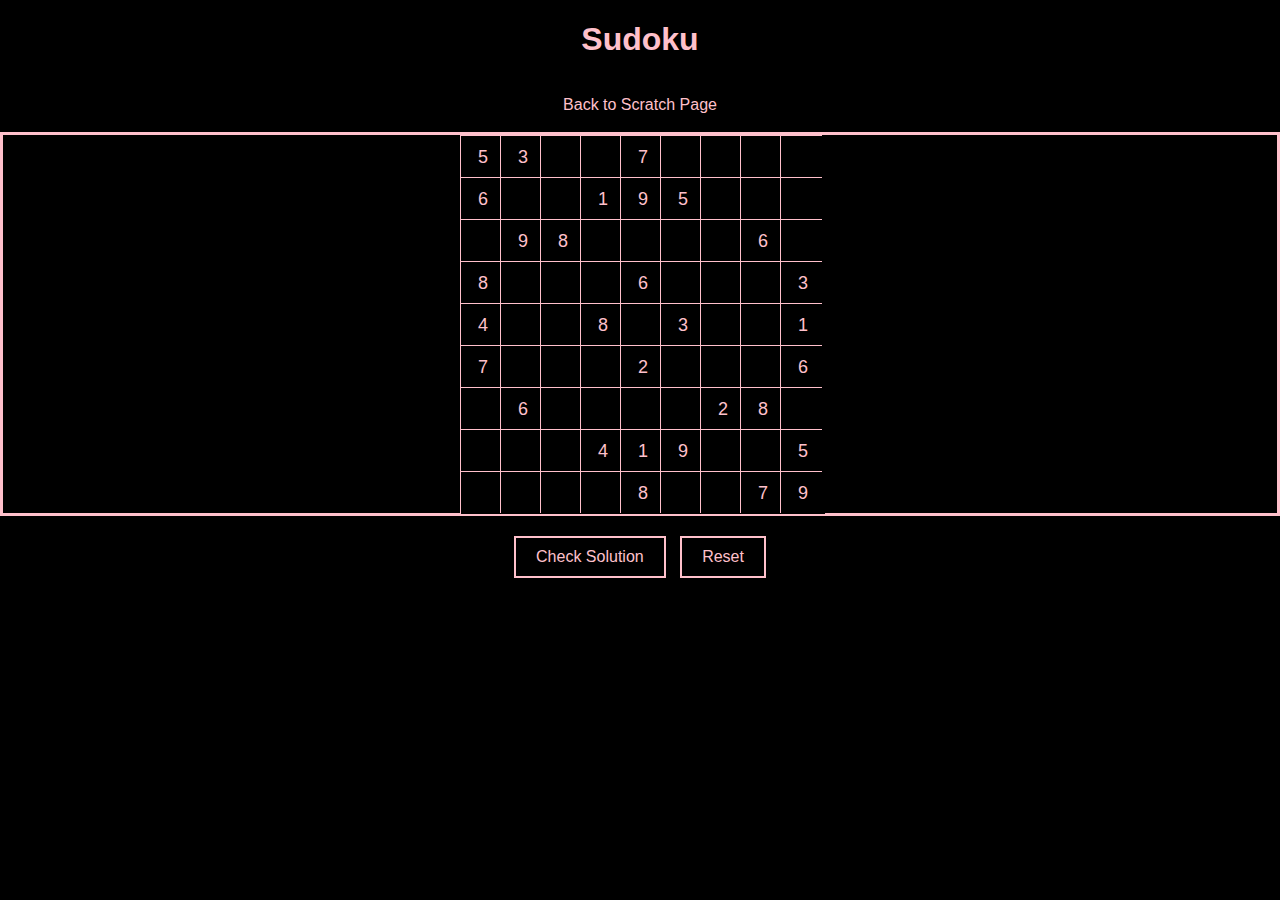
<file: html/aiwebapp.html>
<!DOCTYPE html>
<html lang="en">
<head>
  <meta charset="UTF-8">
  <meta name="viewport" content="width=device-width, initial-scale=1.0">
  <title>Sudoku</title>
  <style>
    body {
      font-family: Arial, sans-serif;
      text-align: center;
      background-color: black; /* Black background */
      color: pink; /* Pink text */
      margin: 0;
      padding: 0;
    }
    h1 {
      margin-bottom: 20px;
      font-family: 'Lucida Sans', 'Lucida Sans Regular', 'Lucida Grande', 'Lucida Sans Unicode', Geneva, Verdana, sans-serif;
      color: pink; /* Ensure header text is pink */
    }
    .sudoku-container {
  display: grid;
  grid-template-columns: repeat(9, 40px);
  gap: 0; /* Remove gaps between cells */
  border-width:  4px 4px 4px 4px;
  border: solid pink; /* Finished pink border around the game */
  justify-content: center;
  background-color: black; /* Ensure background matches body */
  margin: 0 auto; /* Center the container */
}

.cell {
  width: 40px;
  height: 40px;
  text-align: center;
  font-size: 18px;
  border: 1px solid pink; /* Pink borders around each cell */
   /* Include border in the cell dimensions */
}

    .cell input {
      width: 100%;
      height: 100%;
      border: none;
      text-align: center;
      font-size: 18px;
      color: pink; /* Pink text for input */
      background-color: black; /* Black background for input */
    }
    .cell input:focus {
      outline: 2px solid #ff69b4; /* Bright pink outline when focused */
    }
    .preset {
      background-color: #333; /* Dark gray for preset cells */
      font-weight: bold;
      color: pink; /* Ensure preset text is pink */
    }
    .button-container {
      margin-top: 15px;
    }
    button {
      padding: 10px 20px;
      font-size: 16px;
      margin: 5px;
      cursor: pointer;
      border: 2px solid pink;
      background-color: black; /* Match body background */
      color: pink; /* Pink button text */
    }
    button:hover {
      background-color: #ff69b4; /* Bright pink hover effect */
      color: black; /* Invert text color on hover */
    }
  </style>
</head>
<body>
  <h1>Sudoku</h1>
  <br>
  <div id="scratch-link">
    <a href="scratch.html" class="scratch-link">Back to Scratch Page</a>
  </div>
  <br>
  
  <style>
    .scratch-link {
      color: pink; /* Correct CSS syntax for setting the text color */
      text-decoration: none; /* Optional: Remove underline from the link */
    }
  
    .scratch-link:hover {
      text-decoration: underline; /* Optional: Add underline on hover */
    }
  </style>
  
  <div class="sudoku-container" id="sudoku-board">
    <!-- Sudoku board will be generated here -->
  </div>
  <div class="button-container">
    <button onclick="checkSolution()">Check Solution</button>
    <button onclick="resetBoard()">Reset</button>
  </div>
  <script>
    const initialBoard = [
      [5, 3, null, null, 7, null, null, null, null],
      [6, null, null, 1, 9, 5, null, null, null],
      [null, 9, 8, null, null, null, null, 6, null],
      [8, null, null, null, 6, null, null, null, 3],
      [4, null, null, 8, null, 3, null, null, 1],
      [7, null, null, null, 2, null, null, null, 6],
      [null, 6, null, null, null, null, 2, 8, null],
      [null, null, null, 4, 1, 9, null, null, 5],
      [null, null, null, null, 8, null, null, 7, 9],
    ];

    const sudokuBoard = document.getElementById("sudoku-board");

    function generateBoard() {
      sudokuBoard.innerHTML = "";
      for (let row = 0; row < 9; row++) {
        for (let col = 0; col < 9; col++) {
          const cell = document.createElement("div");
          cell.classList.add("cell");
          const input = document.createElement("input");
          input.type = "text";
          input.maxLength = 1;

          if (initialBoard[row][col] !== null) {
            input.value = initialBoard[row][col];
            input.disabled = true;
            cell.classList.add("preset");
          }

          cell.appendChild(input);
          sudokuBoard.appendChild(cell);
        }
      }
    }

    function checkSolution() {
      const cells = sudokuBoard.querySelectorAll("input");
      const userBoard = [];
      for (let i = 0; i < 9; i++) userBoard.push([]);

      cells.forEach((cell, index) => {
        const row = Math.floor(index / 9);
        const col = index % 9;
        const value = parseInt(cell.value);
        userBoard[row][col] = isNaN(value) ? null : value;
      });

      if (JSON.stringify(userBoard) === JSON.stringify(solution)) {
        alert("Congratulations! You solved the puzzle!");
      } else {
        alert("There are errors in your solution. Keep trying!");
      }
    }

    function resetBoard() {
      generateBoard();
    }

    const solution = [
      [5, 3, 4, 6, 7, 8, 9, 1, 2],
      [6, 7, 2, 1, 9, 5, 3, 4, 8],
      [1, 9, 8, 3, 4, 2, 5, 6, 7],
      [8, 5, 9, 7, 6, 1, 4, 2, 3],
      [4, 2, 6, 8, 5, 3, 7, 9, 1],
      [7, 1, 3, 9, 2, 4, 8, 5, 6],
      [9, 6, 1, 5, 3, 7, 2, 8, 4],
      [2, 8, 7, 4, 1, 9, 6, 3, 5],
      [3, 4, 5, 2, 8, 6, 1, 7, 9],
    ];

    generateBoard();
  </script>
</body>
</html>
</file>
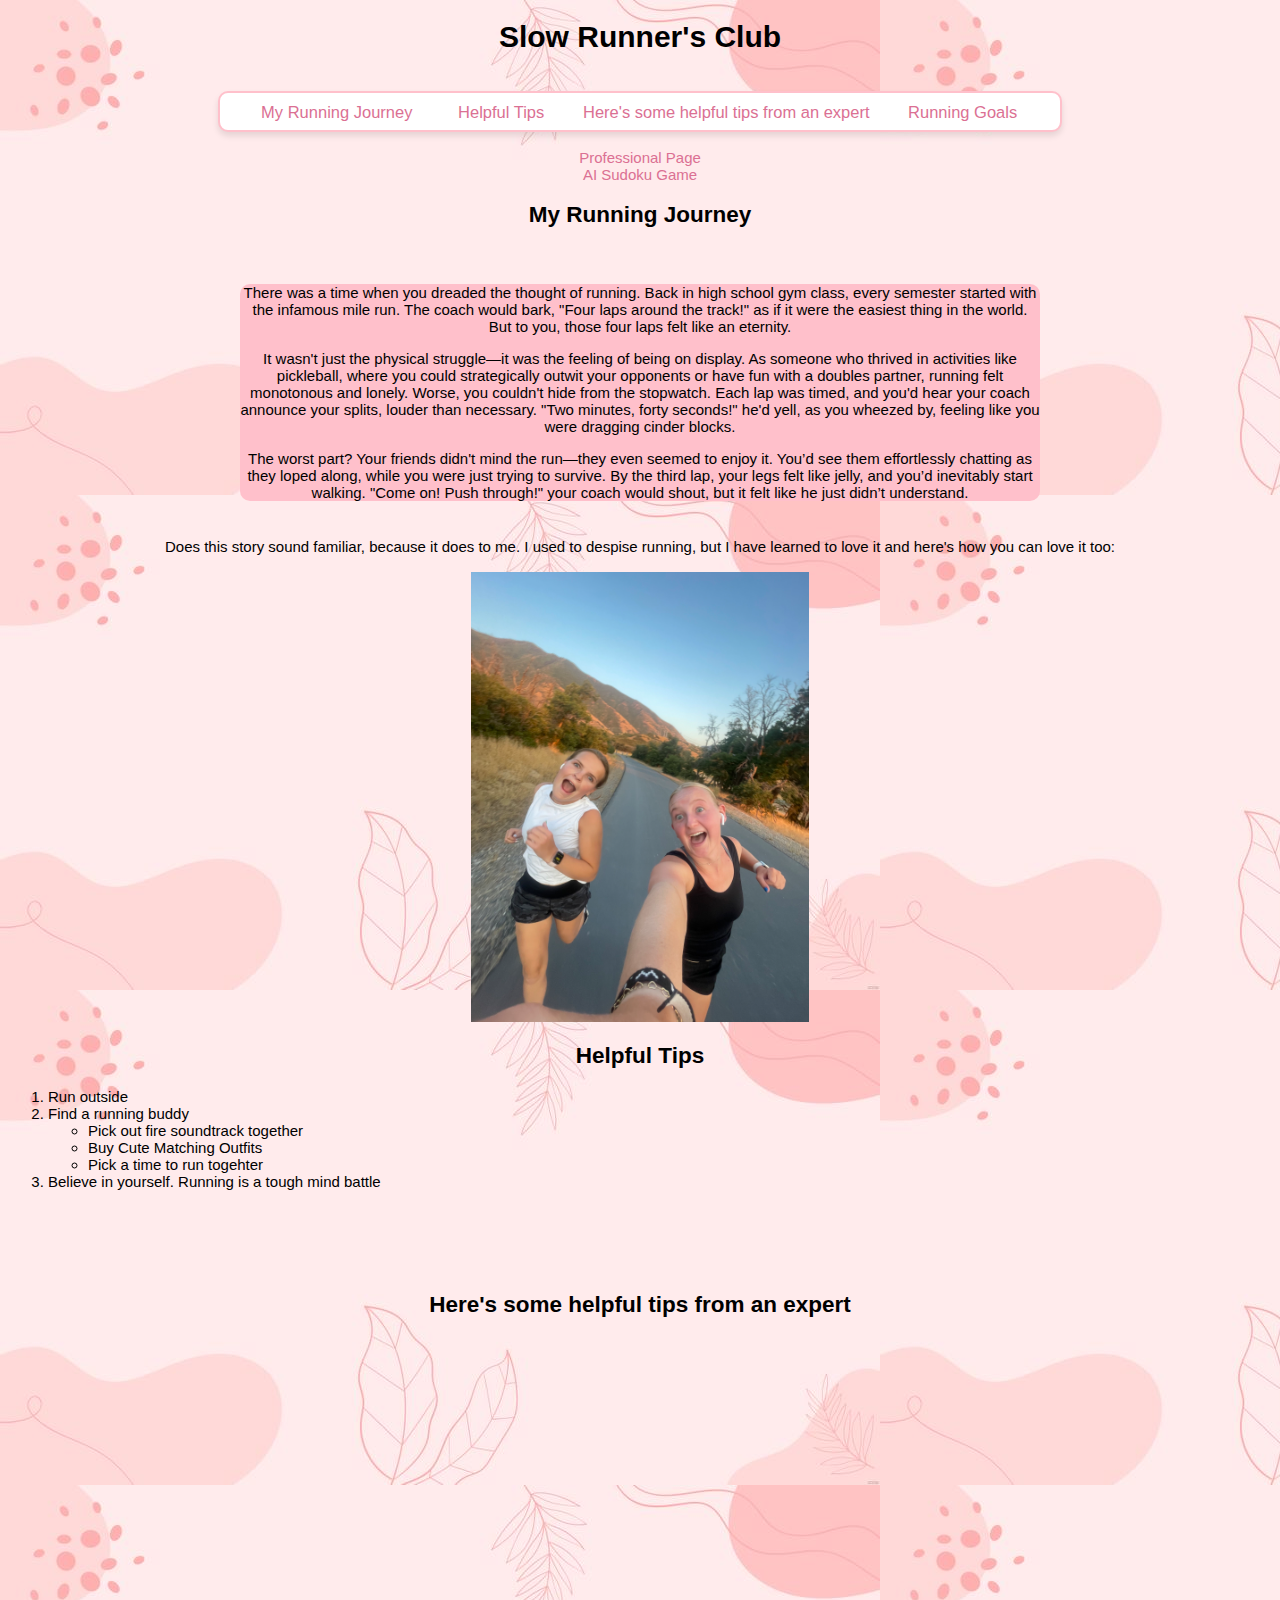
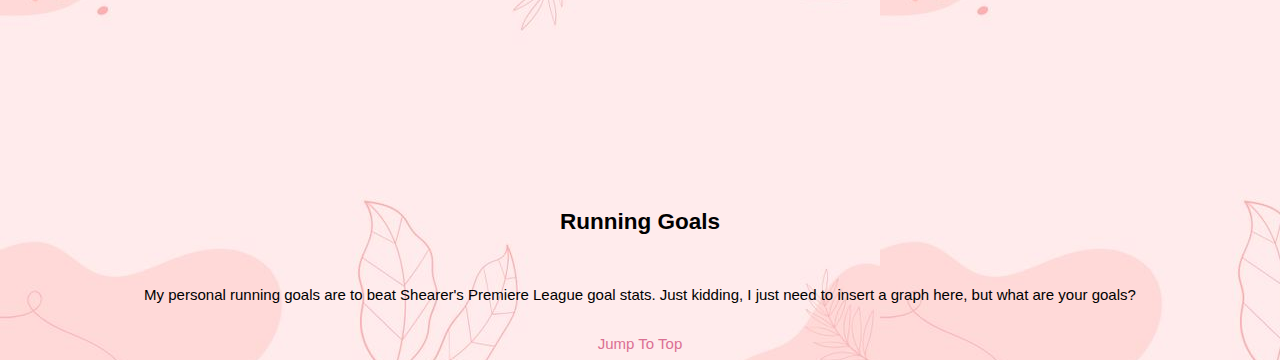
<file: html/scratch.html>
<!DOCTYPE html>
<html lang="en">
<head>
    <meta charset="UTF-8">
    <meta name="viewport" content="width=device-width, initial-scale=1.0">
    <title>Scratchpage</title>
   <!-- <link href="css/scratchcss.css" rel="customstyle" />-->
    <title>Slow Runner's Club</title>
   <link href="../css/scratchcss.css" rel="stylesheet">

    





</head>



<body class="homebg">
    <h1 id="top">Slow Runner's Club</h1>
<br>



   
    <div class="collapse navbar-collapse" id="navbarResponsive">      
    
                
               

      <ul class="navbar-nav">
        <li class="nav-item"><a class="nav-link js-scroll-trigger" href="#myrunningjourney">My Running Journey</a></li>
        <li class="nav-item"><a class="nav-link js-scroll-trigger" href="#helpfultips">Helpful Tips</a></li>
        <li class="nav-item"><a class="nav-link js-scroll-trigger" href="#expert">Here's some helpful tips from an expert</a></li>
        <li class="nav-item"><a class="nav-link js-scroll-trigger" href="#goals">Running Goals</a></li></ul></nav></div>
   
   <br>
   <div class="linkpages">
    <a href= "../index.html">Professional Page</a>
    <br> <a href="aiwebapp.html">AI Sudoku Game</a> </body></div>
    <h2 section class="resume-section" id="myrunningjourney">My Running Journey</h2>
<br>
<div class="runningjourney"> 
    <p>There was a time when you dreaded the thought of running. Back in high school gym class, 
    every semester started with the infamous mile run. The coach would bark, "Four laps around the track!" 
    as if it were the easiest thing in the world. But to you, those four laps felt like an eternity.</p>
    
    <p>It wasn't just the physical struggle—it was the feeling of being on display. As someone who
     thrived in activities like pickleball, where you could strategically outwit your opponents or 
     have fun with a doubles partner, running felt monotonous and lonely. Worse, you couldn't hide 
     from the stopwatch. Each lap was timed, and you'd hear your coach announce your splits, louder 
     than necessary. "Two minutes, forty seconds!" he'd yell, as you wheezed by, feeling like you 
     were dragging cinder blocks.</p>
    
    <p>The worst part? Your friends didn't mind the run—they even seemed to enjoy it. You’d see them 
    effortlessly chatting as they loped along, while you were just trying to survive. By the third
     lap, your legs felt like jelly, and you’d inevitably start walking. "Come on! Push through!" 
     your coach would shout, but it felt like he just didn’t understand.
    </p></div> 
    <br>
    Does this story sound familiar, because it does to me. I used to despise running, but I have learned to love it
    and here's how you can love it too:
    <br><br> <img src="../assets/img/IMG_5469.jpeg" alt="Me and my running buddy" height="450px">
    
    <br> <h2 section class="resume-section" id="helpfultips">Helpful Tips</h2>
    <ol>
        <li>Run outside</li>
        <li>Find a running buddy</li>
            <ul><li>Pick out fire soundtrack together</li>
            <li>Buy Cute Matching Outfits</li>
            <li>Pick a time to run togehter</li></ul>
            <li>Believe in yourself. Running is a tough mind battle</li>
     </ol>
<br><br>

<br>
<br>

<h2 class="resume-section" id="expert">Here's some helpful tips from an expert</h2>
<br>
<iframe src="https://www.youtube.com/embed/nEbkpMKFeeU" width="500" height="315" frameborder="0" allowfullscreen></iframe>

        


</body>
</html>
<br><br><br><br><br><br><br><br>

<h2 class="resume-section" id="goals">Running Goals</h2><br>
<p>My personal running goals are to beat Shearer's Premiere League goal stats. Just kidding, I just need to insert a graph here, but what are your goals?</p>


<div class='tableauPlaceholder' id='viz1734464334476' style='position: relative'><noscript><a href='#'><img alt=' ' src='https:&#47;&#47;public.tableau.com&#47;static&#47;images&#47;QG&#47;QGCG8J9TP&#47;1_rss.png' style='border: none' /></a></noscript><object class='tableauViz'  style='display:none;'><param name='host_url' value='https%3A%2F%2Fpublic.tableau.com%2F' /> <param name='embed_code_version' value='3' /> <param name='path' value='shared&#47;QGCG8J9TP' /> <param name='toolbar' value='yes' /><param name='static_image' value='https:&#47;&#47;public.tableau.com&#47;static&#47;images&#47;QG&#47;QGCG8J9TP&#47;1.png' /> <param name='animate_transition' value='yes' /><param name='display_static_image' value='yes' /><param name='display_spinner' value='yes' /><param name='display_overlay' value='yes' /><param name='display_count' value='yes' /><param name='language' value='en-US' /></object></div>                <script type='text/javascript'>                    var divElement = document.getElementById('viz1734464334476');                    var vizElement = divElement.getElementsByTagName('object')[0];                    vizElement.style.width='960px';vizElement.style.height='3727px';                    var scriptElement = document.createElement('script');                    scriptElement.src = 'https://public.tableau.com/javascripts/api/viz_v1.js';                    vizElement.parentNode.insertBefore(scriptElement, vizElement);                </script>

<br><a href=#top>Jump To Top</a>
</file>
<file: css/scratchcss.css>
body {
            font-family: 'Segoe UI', Tahoma, Geneva, Verdana, sans-serif;
            font-size: 15px;
            color: 5555;
            text-align: center;
         }

    ol { text-align: left;

    }
    h1 {
        color: black;
    }
    h2{
        color: black;
    }

    .tableauPlaceholder {
        text-align: center;
    }

    .homebg {
        background-image: url(../assets/img/pastel-pink-background-yw0ub.jpg);
    }

    a {
        position: relative;
        text-decoration: none;
        color: palevioletred;    
    }

    #navbarResponsive {
        background-color: white; /* White box background */
        border: 2px solid #ffc0cb; /* Optional pink border */
        border-radius: 10px; /* Rounded corners for a softer look */
        padding: 10px 20px; /* Space inside the box */
        max-width: 800px; /* Set a width for the navbar */
        margin: 0 auto; /* Center the navbar */
        box-shadow: 0 4px 6px rgba(0, 0, 0, 0.1);
    }

    .navbar-nav {
    display: flex; /* Arrange items horizontally */
  justify-content: space-around; /* Space items evenly */
  list-style: none; /* Remove bullet points */
  margin: 0; /* Remove default margin */
  padding: 0; /* Remove default padding */
    }

    .nav-item {
        color: #ff1493; /* Darker pink on hover */
  transform: scale(1.1); /* Slightly enlarge on hover */
    }

    .linkpages a {
        position: relative;
        text-decoration: none;
        color: palevioletred;
    }

    .linkpages :hover {
        color: hotpink
    }

    .runningjourney {
        border: white 4px;
        border-radius: 10px;
        background-color: pink;
        margin: 20px auto; /* Center the element with auto margin */
        max-width: 800px; /* Limit the width for readability */
        
    
    

    }
</file>
